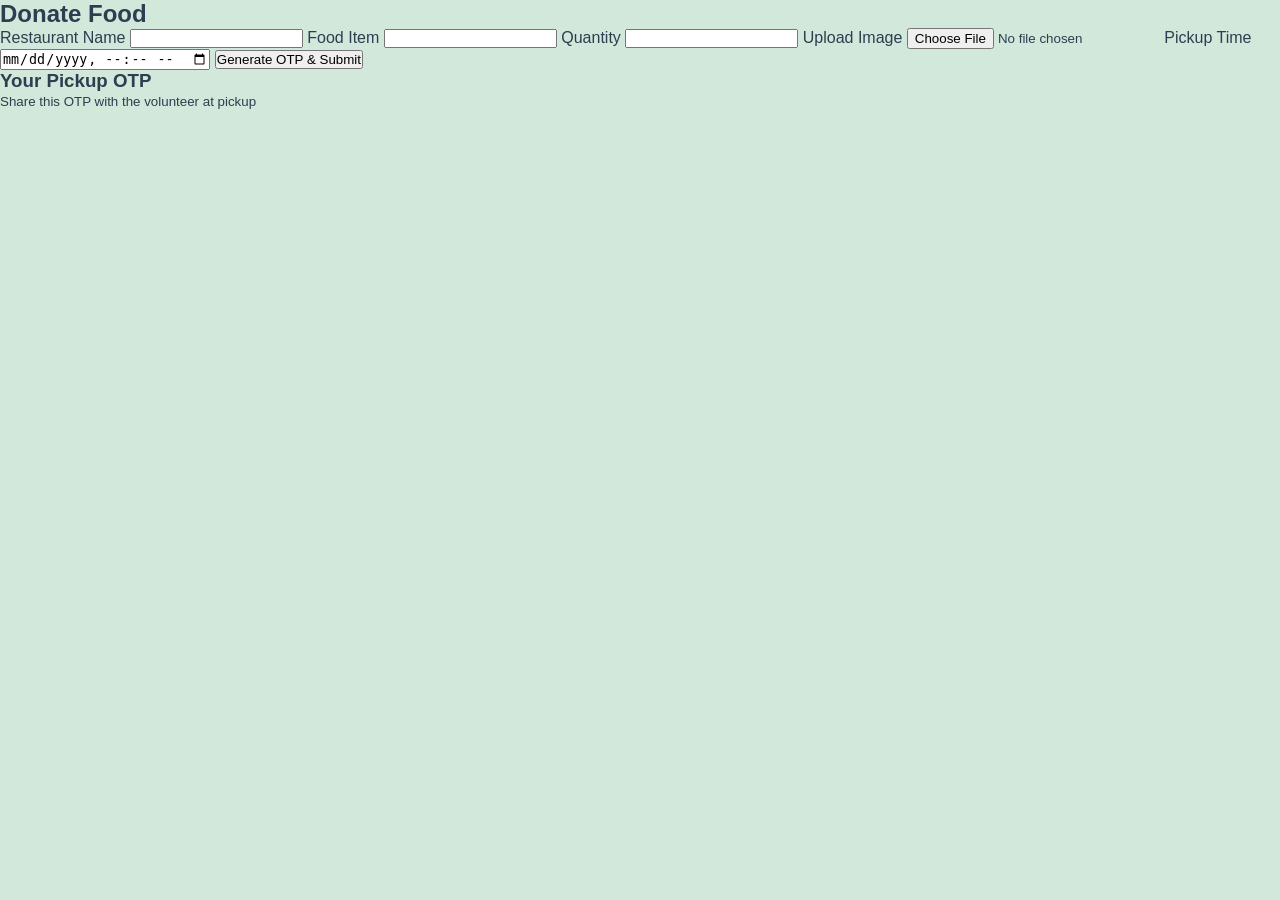
<file: donate.html>
<!DOCTYPE html>
<html lang="en">
<head>
  <meta charset="UTF-8">
  <title>Lefto - Donate Food</title>
  <link rel="stylesheet" href="styles.css">
</head>
<body>

<div class="container">
  <h2>Donate Food</h2>

  <form id="donationForm">
    
    <label>Restaurant Name</label>
    <input type="text" id="restaurantName" required>

    <label>Food Item</label>
    <input type="text" id="foodItem" required>

    <label>Quantity</label>
    <input type="number" id="quantity" required>

    <label>Upload Image</label>
    <input type="file" id="foodImage" accept="image/*" required>

    <label>Pickup Time</label>
    <input type="datetime-local" id="pickupTime" required>

    <button type="submit">Generate OTP & Submit</button>
  </form>

  <div id="otpBox" class="hidden">
    <h3>Your Pickup OTP</h3>
    <p id="otp"></p>
    <small>Share this OTP with the volunteer at pickup</small>
  </div>

</div>

<script src="script.js"></script>
</body>
</html>
</file>
<file: styles.css>
/* --- Theme Variables --- */
:root {
  --bg-color: #d1e8da; /* Soft eco-green background */
  --primary-green: #2ecc71;
  --dark-green: #145e33;
  --text-color: #2c3e50;
  
  /* Glassmorphism Variables */
  --glass-bg: rgba(255, 255, 255, 0.4);
  --glass-border: rgba(255, 255, 255, 0.7);
  
  /* Neumorphism Base Variables */
  --neu-bg: #d1e8da;
  --neu-shadow-light: #ffffff;
  --neu-shadow-dark: #b5caba;
}

* {
  box-sizing: border-box;
  margin: 0;
  padding: 0;
}

body {
  font-family: 'Poppins', sans-serif;
  background-color: var(--bg-color);
  color: var(--text-color);
  min-height: 100vh;
  overflow-x: hidden;
  display: flex;
  flex-direction: column;
  align-items: center;
  position: relative;
}

/* --- Typography & Header --- */
.app-header {
  width: 100%;
  padding: 2rem 3rem;
  display: flex;
  justify-content: center;
  align-items: center;
  position: relative;
  z-index: 20;
}

.logo {
  position: absolute;
  left: 3rem;
  font-size: 1.5rem;
  font-weight: 700;
  color: var(--dark-green);
  display: flex;
  align-items: center;
  gap: 0.5rem;
}

.logo-icon {
  font-size: 2rem;
}

.main-title {
  font-size: 2rem;
  font-weight: 700;
  letter-spacing: 2px;
  color: var(--dark-green);
  text-shadow: 2px 2px 4px rgba(0,0,0,0.1);
}

/* --- Glassmorphism Card --- */
.main-content {
  margin-top: 4rem;
  width: 100%;
  max-width: 950px;
  padding: 1rem;
  z-index: 10;
}

.glass-card {
  background: var(--glass-bg);
  backdrop-filter: blur(20px);
  -webkit-backdrop-filter: blur(20px);
  border: 1px solid var(--glass-border);
  border-radius: 30px;
  padding: 3rem;
  box-shadow: 0 10px 40px 0 rgba(31, 100, 56, 0.2);
  min-height: 400px;
  display: flex;
  justify-content: center;
  align-items: center;
  overflow: hidden;
  position: relative;
}

/* --- Role Selection (Horizontal Buttons) --- */
.role-selection {
  width: 100%;
  text-align: center;
}

.selection-title {
  margin-bottom: 3rem;
  color: var(--dark-green);
  font-weight: 600;
  font-size: 1.8rem;
}

.button-group {
  display: flex;
  justify-content: space-around;
  gap: 1.5rem;
  flex-wrap: wrap;
}

/* --- Neumorphism Styles --- */
.neu-btn {
  background: var(--neu-bg);
  border: none;
  border-radius: 20px;
  padding: 1.5rem 1rem;
  font-size: 1.1rem;
  font-weight: 600;
  font-family: 'Poppins', sans-serif;
  color: var(--dark-green);
  cursor: pointer;
  box-shadow: 8px 8px 16px var(--neu-shadow-dark), 
              -8px -8px 16px var(--neu-shadow-light);
  display: flex;
  flex-direction: column;
  align-items: center;
  gap: 1rem;
  transition: all 0.3s ease;
  width: 240px;
}

.neu-btn:hover {
  box-shadow: 4px 4px 10px var(--neu-shadow-dark), 
              -4px -4px 10px var(--neu-shadow-light);
  transform: translateY(2px);
}

.neu-btn:active {
  box-shadow: inset 6px 6px 12px var(--neu-shadow-dark), 
              inset -6px -6px 12px var(--neu-shadow-light);
}

.btn-icon {
  font-size: 3rem;
}

/* --- Forms inside Card --- */
.form-container {
  width: 100%;
  max-width: 500px;
  display: flex;
  flex-direction: column;
  animation: slideUp 0.5s ease-out forwards;
}

.form-container.hidden {
  display: none;
}

.form-container h2 {
  color: var(--dark-green);
  margin-bottom: 2rem;
  text-align: center;
}

.back-btn {
  align-self: flex-start;
  background: none;
  border: none;
  color: var(--dark-green);
  font-weight: 600;
  cursor: pointer;
  margin-bottom: 1rem;
  font-size: 1rem;
  transition: transform 0.2s;
}

.back-btn:hover {
  transform: translateX(-5px);
}

.neu-form {
  display: flex;
  flex-direction: column;
  gap: 1.5rem;
}

.neu-input {
  width: 100%;
  background: var(--neu-bg);
  border: none;
  border-radius: 12px;
  padding: 1rem 1.5rem;
  font-size: 1rem;
  font-family: 'Poppins', sans-serif;
  color: var(--text-color);
  box-shadow: inset 5px 5px 10px var(--neu-shadow-dark), 
              inset -5px -5px 10px var(--neu-shadow-light);
  outline: none;
  transition: box-shadow 0.3s ease;
}

.neu-input:focus {
  box-shadow: inset 7px 7px 14px var(--neu-shadow-dark), 
              inset -7px -7px 14px var(--neu-shadow-light);
}

.dropdown {
  appearance: none;
  cursor: pointer;
}

.file-upload {
  display: flex;
  flex-direction: column;
  gap: 0.5rem;
  padding: 1rem 1.5rem;
}

.file-upload label {
  font-size: 0.9rem;
  font-weight: 600;
  color: var(--dark-green);
}

.neu-panel {
  background: var(--neu-bg);
  border-radius: 15px;
  padding: 1.5rem;
  text-align: center;
  box-shadow: 6px 6px 12px var(--neu-shadow-dark), 
              -6px -6px 12px var(--neu-shadow-light);
}

.neu-panel p {
  font-size: 0.9rem;
  margin-bottom: 1rem;
}

.neu-btn-small {
  text-decoration: none;
  display: inline-block;
  background: var(--primary-green);
  color: white;
  padding: 0.5rem 1rem;
  border-radius: 8px;
  font-weight: 600;
  box-shadow: 4px 4px 8px var(--neu-shadow-dark);
  transition: all 0.2s;
}

.neu-btn-small:hover {
  filter: brightness(1.1);
  transform: translateY(-2px);
}

.submit-btn {
  width: 100%;
  flex-direction: row;
  justify-content: center;
  background: var(--primary-green);
  color: white;
}

/* --- Animations & Background Doodles --- */
.pop-in {
  opacity: 0;
  transform: scale(0.8);
  animation: popIn 0.6s cubic-bezier(0.175, 0.885, 0.32, 1.275) forwards;
}

.delay-1 { animation-delay: 0.1s; }
.delay-2 { animation-delay: 0.3s; }
.delay-3 { animation-delay: 0.5s; }

@keyframes popIn {
  to {
    opacity: 1;
    transform: scale(1);
  }
}

@keyframes slideUp {
  from { opacity: 0; transform: translateY(20px); }
  to { opacity: 1; transform: translateY(0); }
}

.doodle {
  position: absolute;
  font-size: 4rem;
  opacity: 0.25;
  z-index: 1;
  animation: float 6s ease-in-out infinite;
  pointer-events: none;
}

.doodle-1 { top: 12%; left: 8%; animation-delay: 0s; font-size: 5rem; }
.doodle-2 { top: 65%; right: 12%; animation-delay: 1s; font-size: 6rem;}
.doodle-3 { bottom: 8%; left: 18%; animation-delay: 2s; }
.doodle-4 { top: 25%; right: 8%; animation-delay: 1.5s; font-size: 4.5rem;}
.doodle-5 { bottom: 20%; right: 25%; animation-delay: 0.5s; font-size: 3rem;}

@keyframes float {
  0% { transform: translateY(0px) rotate(0deg); }
  50% { transform: translateY(-20px) rotate(10deg); }
  100% { transform: translateY(0px) rotate(0deg); }
}

/* --- Responsiveness --- */
@media (max-width: 800px) {
  .app-header {
    flex-direction: column;
    gap: 1rem;
    padding: 1.5rem;
  }
  .logo {
    position: relative;
    left: 0;
  }
  .button-group {
    flex-direction: column;
    align-items: center;
  }
  .neu-btn {
    width: 100%;
    max-width: 320px;
    flex-direction: row;
    justify-content: center;
  }
  .btn-icon {
    font-size: 1.8rem;
  }
}
</file>
